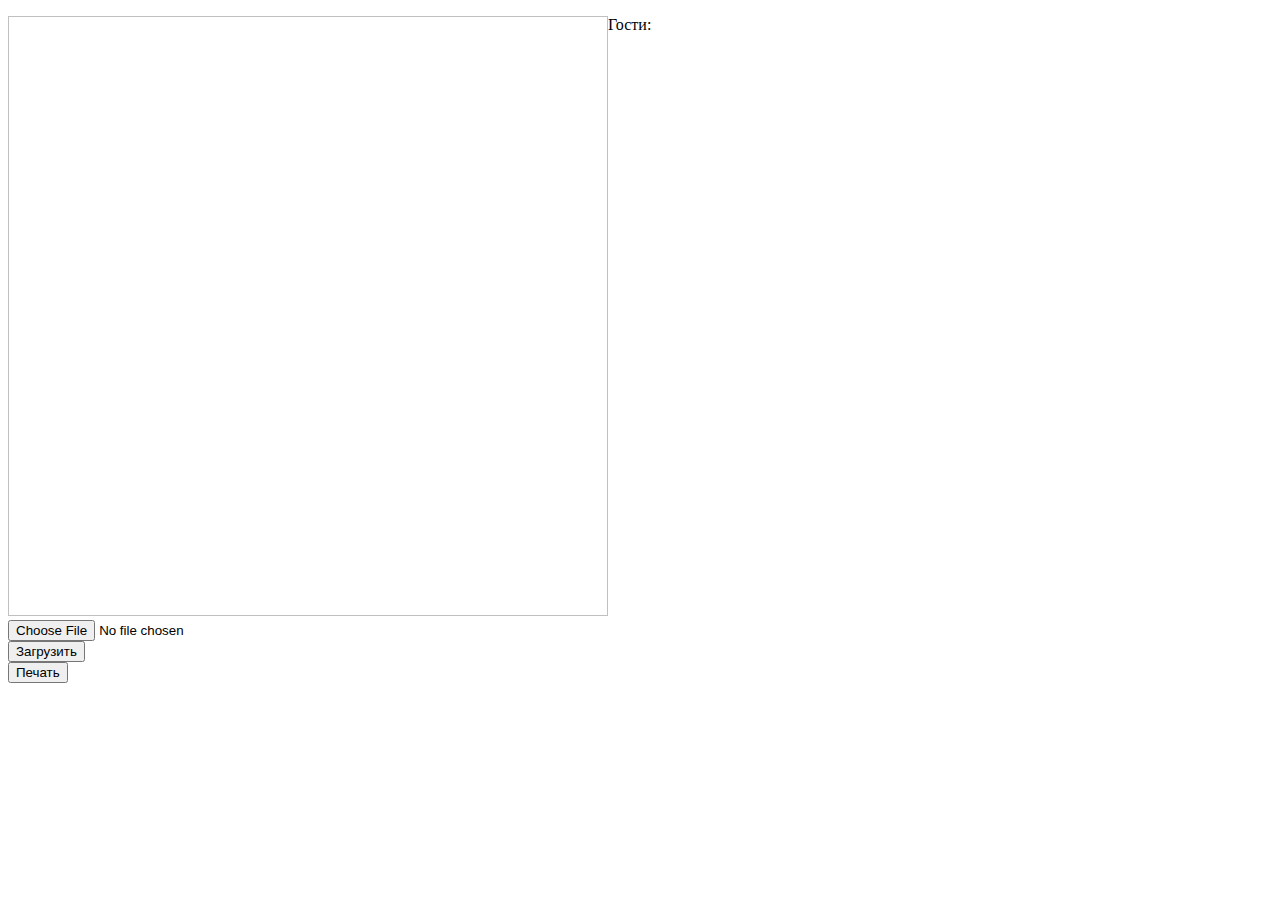
<file: Насретдинов Фаниль Фавадисович/Лабораторная работа №2/index.html>
<!DOCTYPE html>
<html>
	<head>
		<meta charset="UTF-8">
		<title>Ресторан</title>
	</head>
	<body>
		<div>
			<div id="restaurant" style="float: left;">
				<img class="imageClass" id="image" width="600px" height="600px" />
				<br>
				<input type="file" id="imageFile" />
				<br>
				<button onclick="Upload()">Загрузить</button>
				<br>
				<button onclick="Print()">Печать</button>
			</div>
		<div id="guests">
			<p>Гости:</p>
		</div>
		<script src="script.js"></script>
	</body>
</html>
</file>
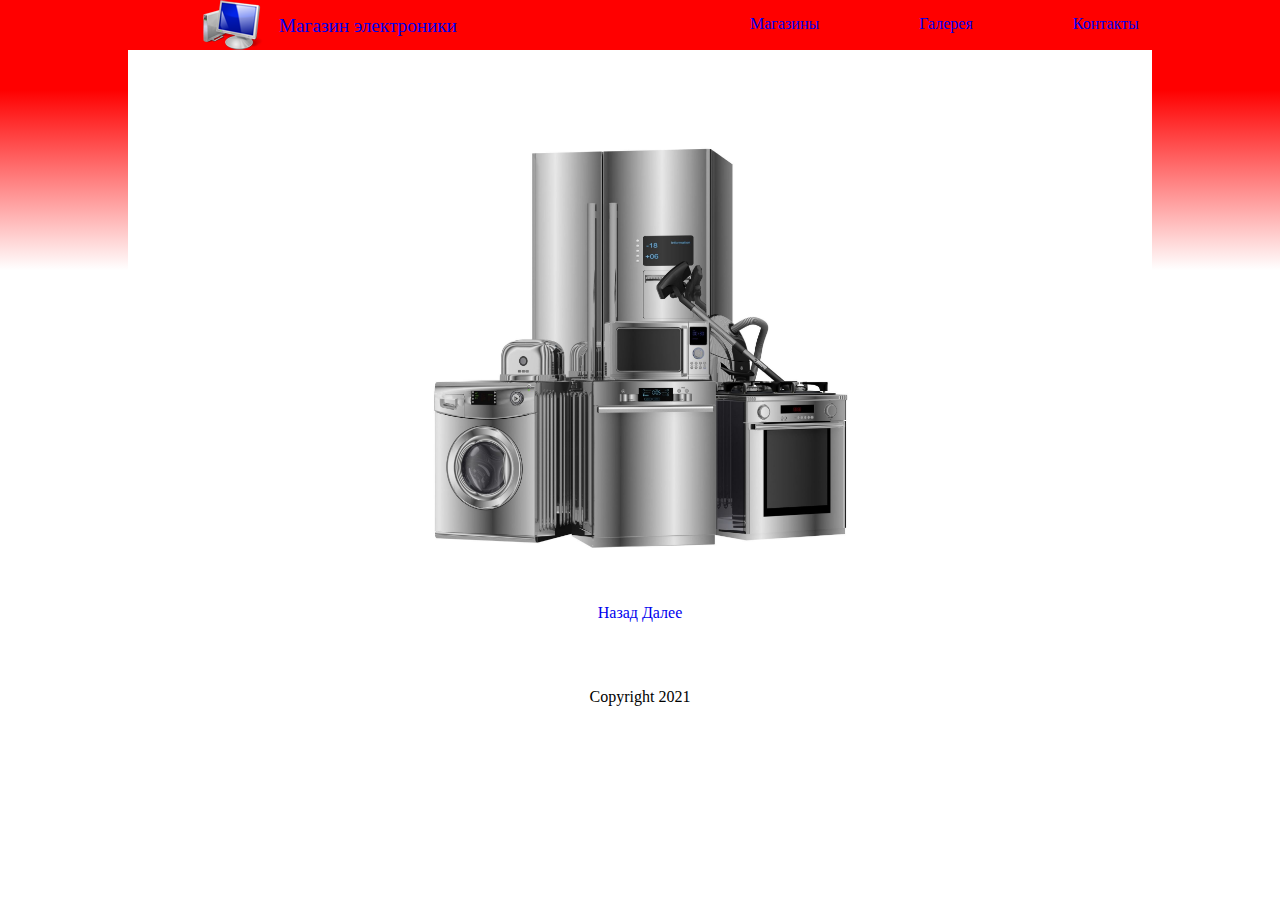
<file: Насретдинов Фаниль Фавадисович/Лабораторная работа №1/1.html>
<!DOCTYPE html>
<html>
	<head>
		<meta http-equiv="Content-Type" content="text/html; charset=utf-8">
		<link rel="stylesheet" type="text/css" href="style.css" /> 
		<title>Галерея</title>
		<div class="header">
			<ul class="menu">
				<li class="logoBlock"><a href="index.html" class="logo"><img src="computer.png" alt=""></a><a href="index.html" class="logoName">Магазин электроники</a></li>
				<li class="menuItem"><a href="stores.html">Магазины</a></li>
				<li class="menuItem"><a href="gallery.html">Галерея</a></li>
				<li class="menuItem"><a href="contacts.html">Контакты</a></li>
			</ul>
		</div>		
		<div class="mobileMenu">
			<input type="checkbox" id="hmt" class="hidden-menu-ticker">
			<label class="btn-menu" for="hmt">
				<span class="first"></span>
				<span class="second"></span>
				<span class="third"></span>
			</label>
			<ul class="hidden-menu">
				<li><a href="index.html">Главная</a></li>
				<li><a href="#">Магазины</a></li>  
				<li><a href="gallery.html">Галерея</a></li>
				<li><a href="#">Контакты</a></li>  
			</ul>
		</div>
	</head>
	<body>
		<div class="container">
			<div class="galleryButtons">
				<img src="1.jpg" height="500px"/>
				<br />
				<a href="3.html">Назад</a>	
				<a href="2.html">Далее</a>	
			</div>
		</div>
		<div class="footer">
			<p>Copyright 2021</p>
		</div>
	</body>
</html>
</file>
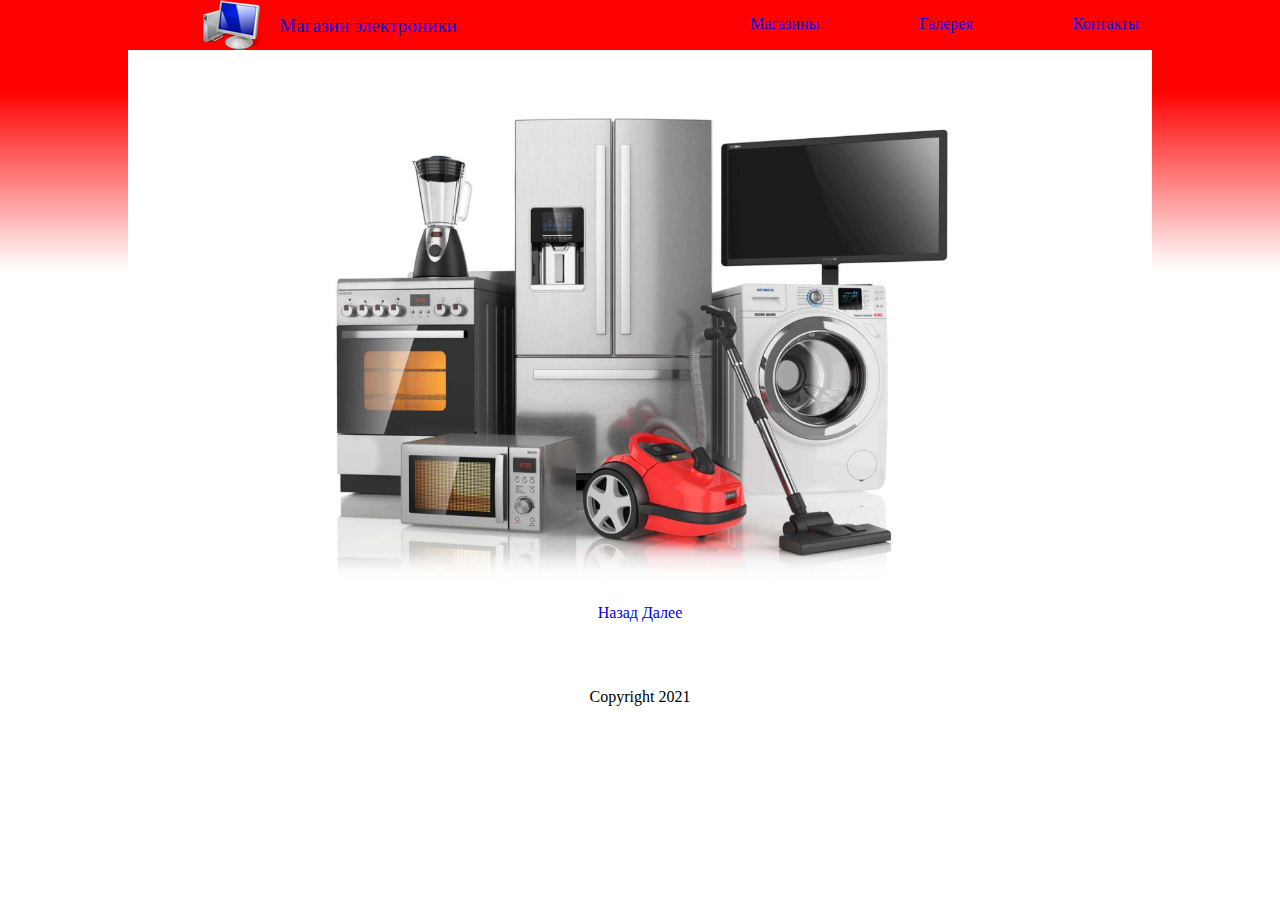
<file: Насретдинов Фаниль Фавадисович/Лабораторная работа №1/2.html>
<!DOCTYPE html>
<html>
	<head>
		<meta http-equiv="Content-Type" content="text/html; charset=utf-8">
		<link rel="stylesheet" type="text/css" href="style.css" /> 
		<title>Галерея</title>
		<div class="header">
			<ul class="menu">
				<li class="logoBlock"><a href="index.html" class="logo"><img src="computer.png" alt=""></a><a href="index.html" class="logoName">Магазин электроники</a></li>
				<li class="menuItem"><a href="stores.html">Магазины</a></li>
				<li class="menuItem"><a href="gallery.html">Галерея</a></li>
				<li class="menuItem"><a href="contacts.html">Контакты</a></li>
			</ul>
		</div>
				
		<div class="mobileMenu">
<input type="checkbox" id="hmt" class="hidden-menu-ticker">
<label class="btn-menu" for="hmt">
    <span class="first"></span>
    <span class="second"></span>
    <span class="third"></span>
</label>
<ul class="hidden-menu">
	<li><a href="index.html">Главная</a></li>
    <li><a href="#">Магазины</a></li>  
    <li><a href="gallery.html">Галерея</a></li>
    <li><a href="#">Контакты</a></li>  
</ul>
</div>
		
	</head>
	<body>
		<div class="container">
			<div class="galleryButtons">
				<img src="2.jpg" height="500px"/>
				<br />
				<a href="1.html">Назад</a>	
				<a href="3.html">Далее</a>	
			</div>
		</div>
		<div class="footer">
			<p>Copyright 2021</p>
		</div>
	</body>
</html>
</file>
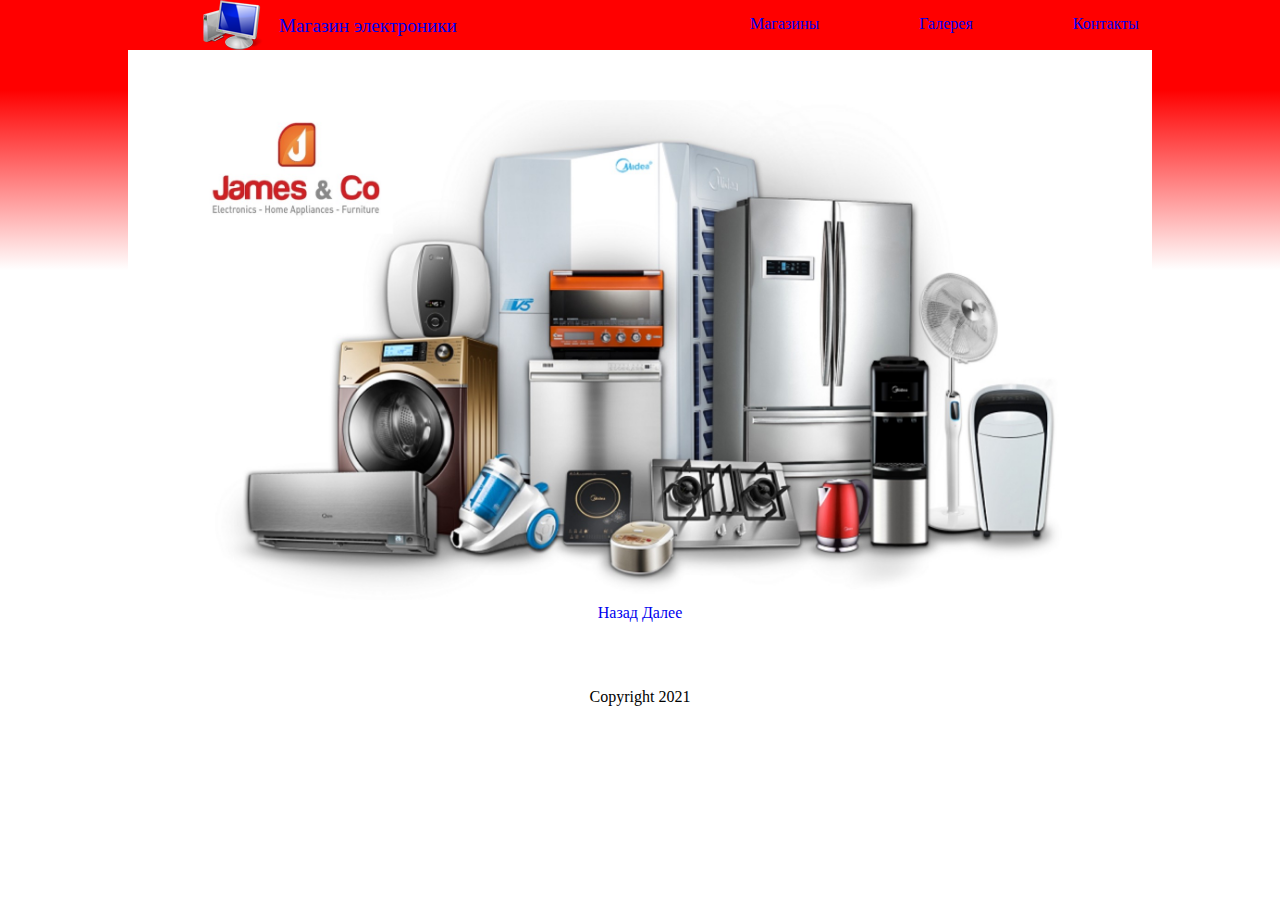
<file: Насретдинов Фаниль Фавадисович/Лабораторная работа №1/3.html>
<!DOCTYPE html>
<html>
	<head>
		<meta http-equiv="Content-Type" content="text/html; charset=utf-8">
		<link rel="stylesheet" type="text/css" href="style.css" /> 
		<title>Галерея</title>
		<div class="header">
			<ul class="menu">
				<li class="logoBlock"><a href="index.html" class="logo"><img src="computer.png" alt=""></a><a href="index.html" class="logoName">Магазин электроники</a></li>
				<li class="menuItem"><a href="stores.html">Магазины</a></li>
				<li class="menuItem"><a href="gallery.html">Галерея</a></li>
				<li class="menuItem"><a href="contacts.html">Контакты</a></li>
			</ul>
		</div>
				
		<div class="mobileMenu">
<input type="checkbox" id="hmt" class="hidden-menu-ticker">
<label class="btn-menu" for="hmt">
    <span class="first"></span>
    <span class="second"></span>
    <span class="third"></span>
</label>
<ul class="hidden-menu">
	<li><a href="index.html">Главная</a></li>
    <li><a href="#">Магазины</a></li>  
    <li><a href="gallery.html">Галерея</a></li>
    <li><a href="#">Контакты</a></li>  
</ul>
</div>
		
	</head>
	<body>
		<div class="container">
			<div class="galleryButtons">
				<img src="3.jpg" height="500px"/>
				<br />
				<a href="2.html">Назад</a>	
				<a href="1.html">Далее</a>	
			</div>
		</div>
		<div class="footer">
			<p>Copyright 2021</p>
		</div>
	</body>
</html>
</file>
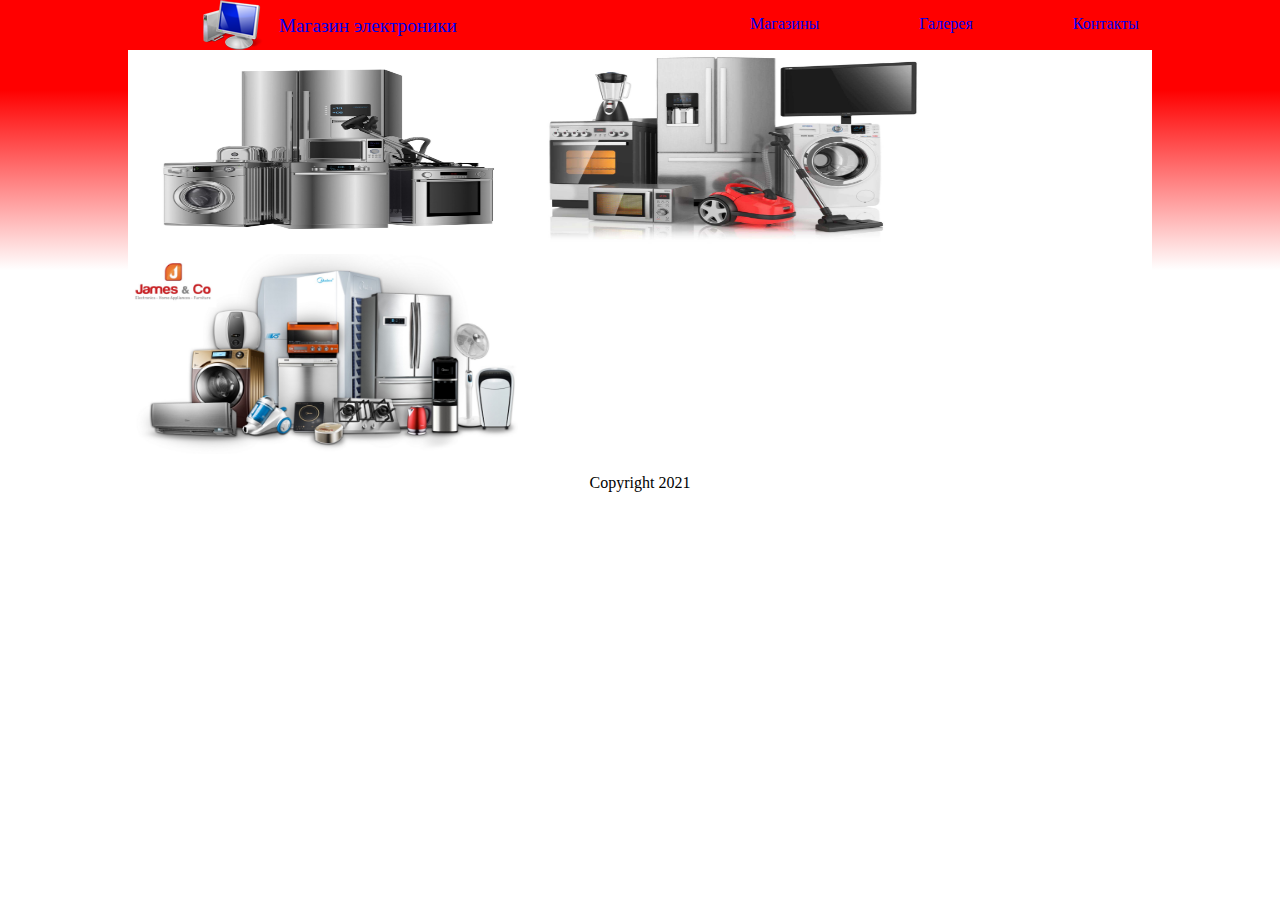
<file: Насретдинов Фаниль Фавадисович/Лабораторная работа №1/gallery.html>
<!DOCTYPE html>
<html>
	<head>
		<meta http-equiv="Content-Type" content="text/html; charset=utf-8">
		<link rel="stylesheet" type="text/css" href="style.css" /> 
		<title>Магазин электроники</title>
		<header>
			<nav>
				<div class="header">
					<ul class="menu">
						<li class="logoBlock">
							<a href="index.html" class="logo"><img src="computer.png" alt=""></a>
							<a href="index.html" class="logoName">Магазин электроники</a>
						</li>
						<li class="menuItem"><a href="#">Магазины</a></li>
						<li class="menuItem"><a href="gallery.html">Галерея</a></li>
						<li class="menuItem"><a href="#">Контакты</a></li>
					</ul>
				</div>
				<div class="mobileMenu">
					<input type="checkbox" id="hmt" class="hidden-menu-ticker">
					<label class="btn-menu" for="hmt">
						<span class="first"></span>
						<span class="second"></span>
						<span class="third"></span>
					</label>
					<ul class="hidden-menu">
						<li><a href="index.html">Главная</a></li>
						<li><a href="#">Магазины</a></li>  
						<li><a href="1.html">Галерея</a></li>
						<li><a href="#">Контакты</a></li>  
					</ul>
				</div>
			</nav>
		</header>
	</head>
	<body>
		<div class="container">
			<a href="1.html"><img src="1.jpg" class="galleryImage"></img></a>
			<a href="2.html"><img src="2.jpg" class="galleryImage"></img></a>
			<a href="3.html"><img src="3.jpg" class="galleryImage"></img></a>
		</div>
		<footer>
			<div class="footer">
				<p>Copyright 2021</p>
			</div>
		</footer>
	</body>
</html>
</file>
<file: Насретдинов Фаниль Фавадисович/Лабораторная работа №1/style.css>
.container {
	width: 1024px;
	margin: 0px auto 0px auto;
	background: white;
}
.header {
	background: white;
}
.logoBlock {
	width: 300px;
	padding: 0px 200px;
	display: flex;
	height: 50px;
	text-align: centre;
}
.logo {
	height: 64px;
	margin: -14px 0;
}
.logoName {
	margin: 15px;
	font-size: 120%;
}
.footer p {
	text-align: center;
	width: 100%;
}
body {
	margin: 0px;
	height: 100%;
	background: linear-gradient(to bottom, #FF0000 0%, #FF0000 10%, #FFffff 30%);
}
html {
	height: 100%;
}
.menu {
	list-style: none;
	margin: 0;
	padding-left: 0;
	display: flex;
}
.menuItem {
	display: block;
	height: 20px;
	text-align: centre;
	padding: 15px 50px;
}
.menuItem:hover {
	background-color: yellow;
}
a {
	text-decoration: none;
}
a:hover {
	color: green;
}
h1 {
	text-align: center;
	padding: 30px;
}
.galleryButtons {
	text-align: center;
	padding: 50px 0;
}
.galleryImage {
	width: 400px;
	height: 200px;
}
.hidden-menu-ticker {
    display: none;
}
.btn-menu {
    color: #fff;
    border:1px solid #222;
    padding: 5px;
    position: fixed;
    top: 5px;
    left: 5px;
    cursor: pointer;
    transition: left .23s;
    z-index: 3;
    width: 25px;
    -webkit-transform: translateZ(0);
    -webkit-backface-visibility: hidden;
    -webkit-border-radius: 2px;
    -moz-border-radius: 2px;
    border-radius: 2px;
}
.btn-menu span {
    display: block;
    height: 5px;
    background-color: #222;
    margin: 5px 0 0;
    transition: all .1s linear .23s;
    position: relative;
}
.btn-menu span.first {
    margin-top: 0;
}
.hidden-menu {
    display: block;
    position: fixed;
    list-style:none;
    padding: 50px 10px 10px;
    margin: 0;
    box-sizing: border-box;
    width: 200px;
    background-color: #fdf7f7;
    height: 100%;
    top: 0;
    left: -200px;
    transition: left .2s;
    z-index: 2;
    -webkit-transform: translateZ(0);
    -webkit-backface-visibility: hidden;
} 
.hidden-menu li {
    padding:10px 0;
}

.hidden-menu li a {
    font-size:30px;
    color:#000;
    padding:6px 0px;
}
.hidden-menu-ticker:checked ~ .btn-menu {
    left: 160px;
}
.hidden-menu-ticker:checked ~ .hidden-menu {
    left: 0;
}
.hidden-menu-ticker:checked ~ .btn-menu span.first {
    -webkit-transform: rotate(45deg);
    top: 10px;
}
.hidden-menu-ticker:checked ~ .btn-menu span.second {
    opacity: 0;
}
.hidden-menu-ticker:checked ~ .btn-menu span.third {
    -webkit-transform: rotate(-45deg);
    top: -10px;
}
@media (max-width: 1024px) {
	html {
		font-size: xxx-large;
	}
	.container {
		width: 100%;
		margin: 0px auto 0px auto;
	}
	.logoBlock {
		width: 100%;
		padding: 0px;
		height: 75px;
	}
	.menu {
		display: inline;
		text-align: center;
	}
	.menuItem {
		height: 50px;
	}
	.container img {
		width: 100%;
		height: 50%;
	}	
	.mobileMenu {
		display: inline;
	}
	.header {
		display: none;
	}
	.logoBlock img {
		display: none;
	}
	.logoName {
		width: 100%;
		text-align: center;
	}
}
@media (min-width: 1025px) {
	.mobileMenu {
		display: none;
	}
	.header {
		display: inline;
	}
}
</file>
